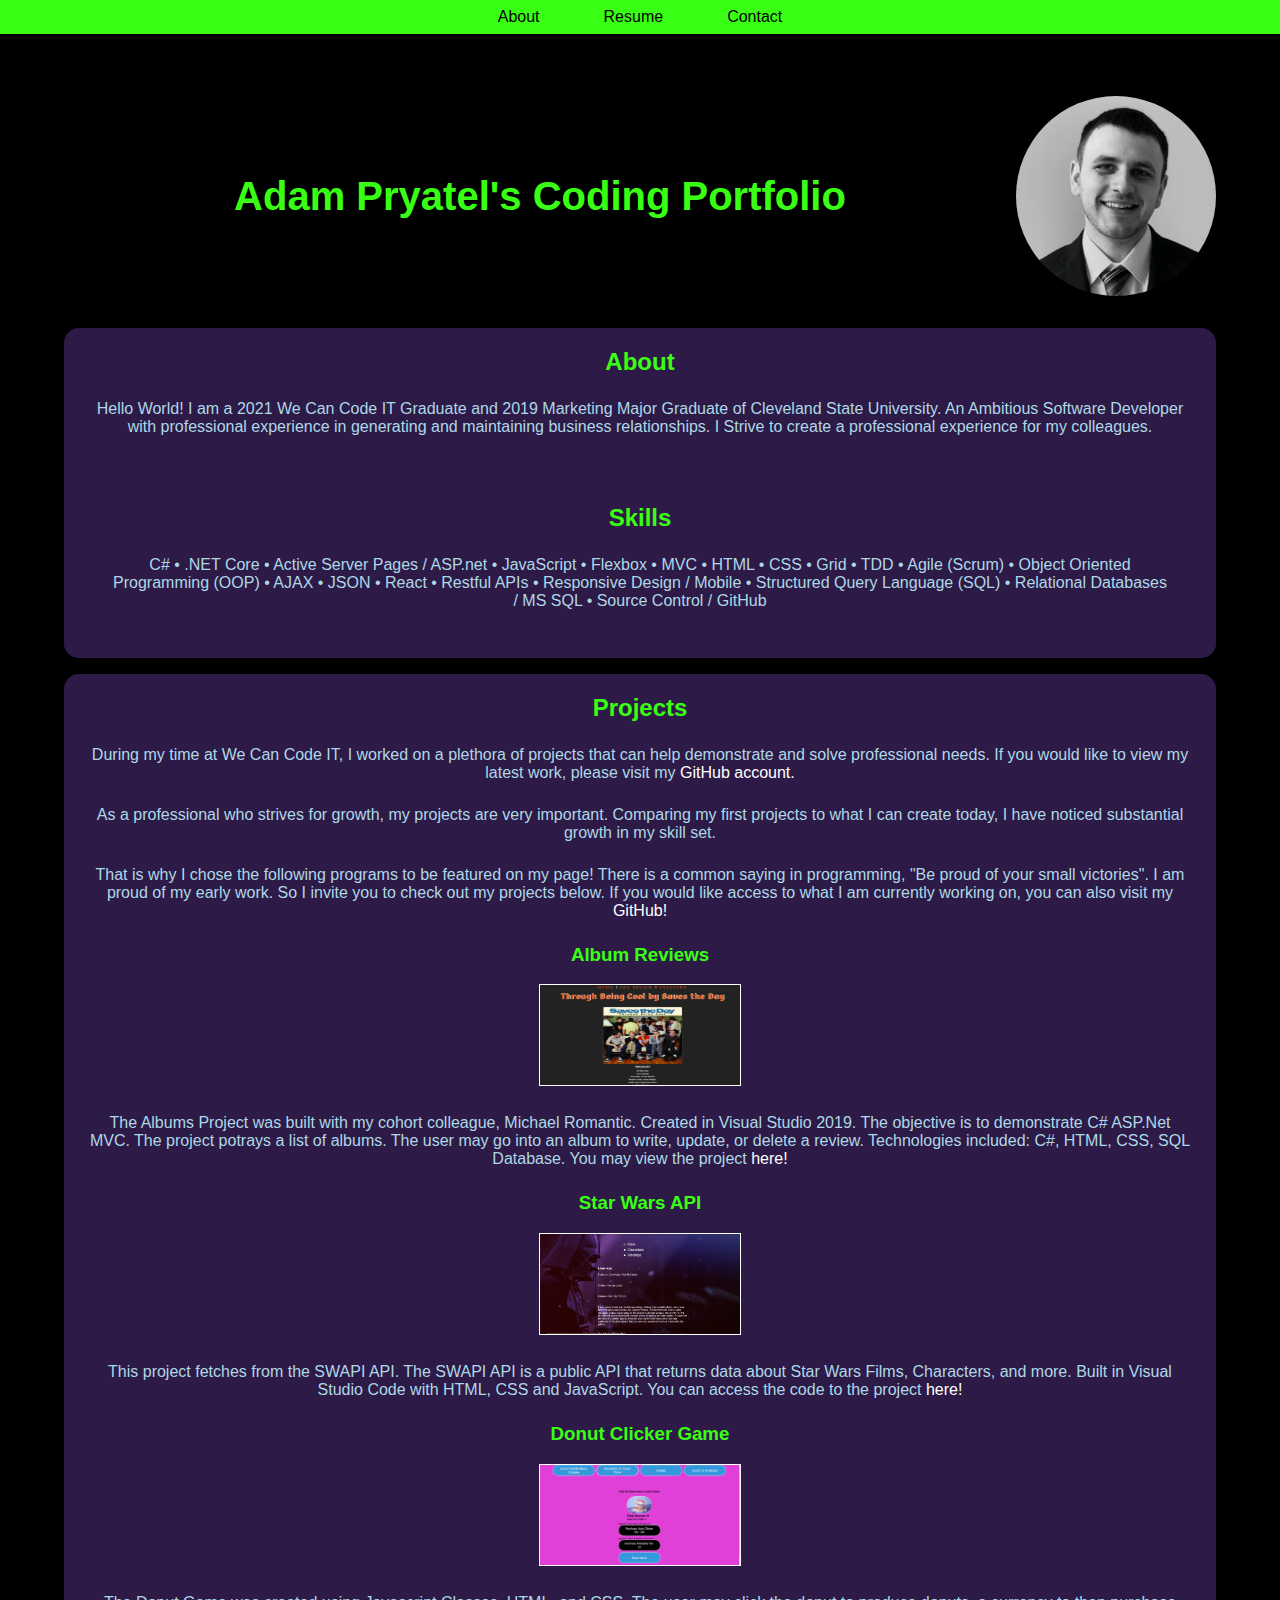
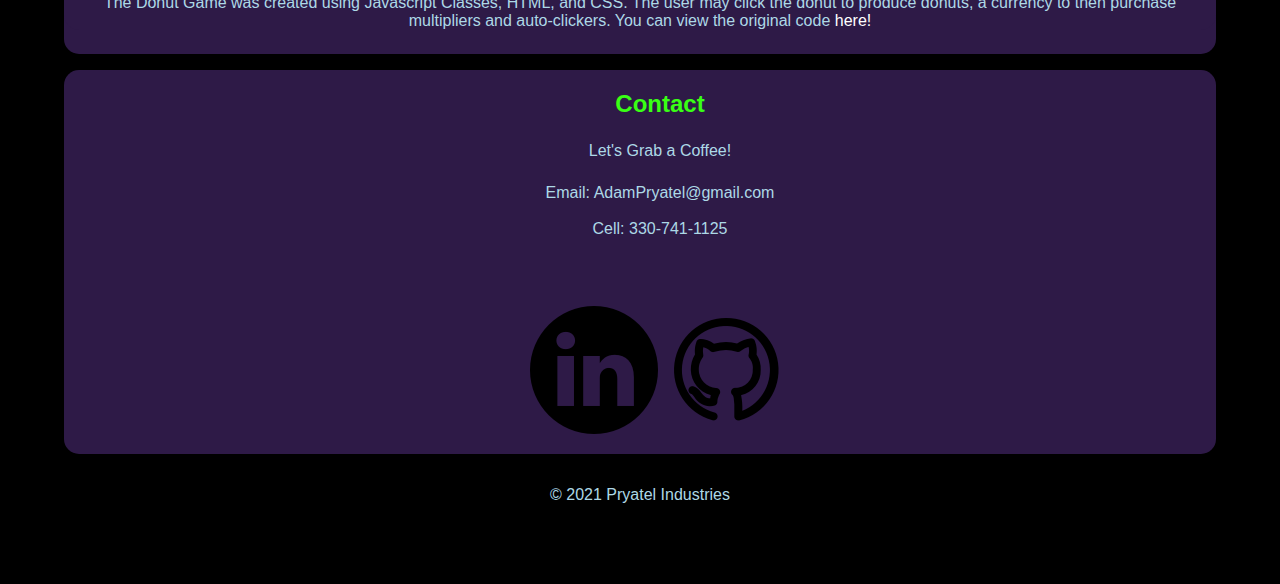
<file: index.html>
<!DOCTYPE html>

<html>
    <head>
        <meta charset="utf-8">
        <meta http-equiv="X-UA-Compatible" content="IE=edge">
        <title>Adam Pryatel Portfolio</title>
        <meta name="description" content="">
        <meta name="viewport" content="width=device-width, initial-scale=1">
        <link rel="stylesheet" href ="style.css"
    </head>
    <body>
        <header  id = "about">
            <h1 class = "h1">Adam Pryatel's Coding Portfolio</h1>
            <img src = "images/HeadShot.jpg">
        </header>

        <div class="container">
                    <div class = "myAbout">
                        <h2>About</h2>
                        <p>Hello World! I am a 2021 We Can Code IT Graduate and 2019 Marketing Major Graduate of Cleveland State University. An Ambitious Software Developer with professional experience in generating and maintaining business relationships. I Strive to create a professional experience for my colleagues.   </p>
                        <div class="mySkills">
                            <section id = "skills">
                                <h2>Skills</h2>
                                <p> C# • .NET Core • Active Server Pages / ASP.net • JavaScript • Flexbox • MVC • HTML • CSS • Grid • TDD • Agile (Scrum) • Object Oriented Programming (OOP) • AJAX • JSON • React • Restful APIs • Responsive Design / Mobile • Structured Query Language (SQL) • Relational Databases / MS SQL • Source Control / GitHub</p>
                            </section>
                        </div>
                    </div>
                    <div class="myProjects">
                        <section id = "projects">
                            <h2>Projects</h2>
                            <p>During my time at We Can Code IT, I worked on a plethora of projects that can help demonstrate and solve professional needs. If you would like to view my latest work, please visit my <a href="https://github.com/AdamPryatel">GitHub account.</a></p>
                            <p>As a professional who strives for growth, my projects are very important. Comparing my first projects to what I can create today, I have noticed substantial growth in my skill set.</p>
                            <p>That is why I chose the following programs to be featured on my page! There is a common saying in programming, "Be proud of your small victories". I am proud of my early work. So I invite you to check out my projects below. If you would like access to what I am currently working on, you can also visit my <a href = "https://github.com/AdamPryatel">GitHub!</a></p>
                                <div class = "articles">
                                    <article>
                                        <h3>Album Reviews</h3>
                                        <img src = "images/Albums.PNG">
                                        <p>The Albums Project was built with my cohort colleague, Michael Romantic. Created in Visual Studio 2019. The objective is to demonstrate C# ASP.Net MVC. The project potrays a list of albums. The user may go into an album to write, update, or delete a review. Technologies included: C#, HTML, CSS, SQL Database. You may view the project <a href = https://github.com/AdamPryatel/AlbumReviews>here!</a></p>
                                    </article>
                                    <article>
                                        <h3>Star Wars API</h3>
                                        <img src= "images/SWAPI.PNG">                                                                                         <!-- Need to add an image inside images folder -->
                                        <p>This project fetches from the SWAPI API. The SWAPI API is a public API that returns data about Star Wars Films, Characters, and more. Built in Visual Studio Code with HTML, CSS and JavaScript. You can access the code to the project <a href ="https://github.com/AdamPryatel/StarWarsAPI">here!</a> </p>
                                    </article>
                                    <article>
                                        <h3>Donut Clicker Game</h3>
                                        <img src= "images/Donut.PNG">                                                                                         <!-- Need to add an image inside images folder -->
                                        <p>The Donut Game was created using Javascript Classes, HTML, and CSS. The user may click the donut to produce donuts, a currency to then purchase multipliers and auto-clickers. You can view the original code <a href="https://github.com/AdamPryatel/Donut_Clicker">here!</a> </p>
                                    </article>
                                </div>
                        </section>
                    </div>  
                    <div class="myContact">
                        <section id = "contact">
                            <ul clas =  "contact">
                                <li>
                                    <h2>Contact</h2>
                                    <p>Let's Grab a Coffee!</p>
                                </li>
                                <li id = "email">Email: AdamPryatel@gmail.com</li>
                                <br>
                                <li id = "cell">Cell: 330-741-1125</li>
                                <br>
                            </ul>
                            <br>
                            <ul class="logos">
                                <li"><a href = "https://www.linkedin.com/in/adam-pryatel/" target="_blank"><img src= "images/LinkedInLogo.png"></a></li>
                                <li"><a href = "https://github.com/AdamPryatel" target="_blank"><img src= "images/GithubLogo.png"></a></li>
                            </ul>
                        </section>
                    </div>
                <nav>
                    <a href = "#about">About</a>
                    <a href = "Resume/AdamPryatel.Resume.pdf" target="_blank">Resume</a>
                    <a href = "#contact">Contact</a>
                    
               <!--     <a href = "Websites/Websites.html">Check Out my Websites!</a>-->
                    <!-- <a href = "index.html">Wide Screen Format</a> -->
                </nav>
                <footer>
                    &copy; 2021 Pryatel Industries
                </footer>
        </div> 
    </body>
</html>
</file>
<file: style.css>
*{
    text-align: center;
}

body {
    font-family: Arial, Helvetica, sans-serif;
    font-size: 16px;
    margin-top: 3em;
    background-color: #000;
    color: #ADD8E6;
    height: 80%;
    margin: 5%;
}
  
h1{
    font-size: 2.5em;
    width: 100%;
    
}

.h1{
    display: flex;
    flex-direction: column;
    justify-content: center;

    
}


h1,
h2,
h3{
    color:  #39FF14;
}

header{
    padding: 2em 0;
    height: 200px;
    display: flex;
    flex-direction: row;
    
}

header img{
    -webkit-border-radius: 180px;
    -moz-border-radius: 180px;
    border-radius: 180px;
    -webkit-background-clip: padding-box;
    -moz-background-clip: padding;
    background-clip: padding-box;    
    max-width: 200px;
    height: auto;
}

  .container {
    display: grid;
    grid-template-areas: 
    'header' 
    'middle' 
    'footer';
    gap: 1em;
    width: 100%;
  }

  .myAbout {
    grid-area: header;
    background-color: #2E1A47;
    border-radius: 15px 15px 15px 15px ;
    text-align: center;
  }

  .myAbout p { 
    margin: 1.5em;
}

.mySkills{
    grid-area: middle;
    background-color: #2E1A47;
    border-radius: 15px 15px 15px 15px;
    display: flex;
    justify-content: center;
}

.mySkills ul{
    padding-left: 2%;
}

#skills{
    margin: 1.5em;
}

.mySkills h3
.myProjects h3 {
    display: flex;
    flex-flow: row;
    width: auto;
    justify-content: center;
}
  .myProjects {
    grid-area: middle;
    background-color: #2E1A47;
    text-align: center;
    border-radius: 15px 15px 15px 15px;
  }

  .myProjects p { 
    margin: 1.5em;
}
  .myContact {
    grid-area: footer;
    background-color: #2E1A47;
    border-radius: 15px 15px 15px 15px;
    text-align: center;
  }

  .myContact p { 
    margin: 1.5em;
}

li{
    list-style: none;
}

.articles{
    background-color: #2E1A47;
    border-radius: 0 0 15px 15px;
}

#projects article img{
    width: 200px;
    height: 100px;
    border: 1px solid #fff;
}

.myProjects > #projects p a{
    color: #fff;
}

footer {
    padding: 1em 0;
    justify-content: center;
    width: 100%;
}

nav{
    position: fixed;
    top: 0;
    left: 0;
    width: 100%;
    display: flex;
    flex-flow: row;
    justify-content: center;
    background: #39FF14;
}

nav a{
    padding: .5em 2em;
    text-decoration: none;
    color: #000;
}

nav a:hover{
    background: #000;
    color: #fff;
}

.contact {
    display: flex;
    flex-direction: row;
    width: auto;
    height: auto;
    margin: 5%;
    justify-content: center;
    text-align: center;
}

#resumeButton{
    top: 0;
    left: 0;
    background: #39FF14;
}

a {
    text-decoration: none;
}
</file>
